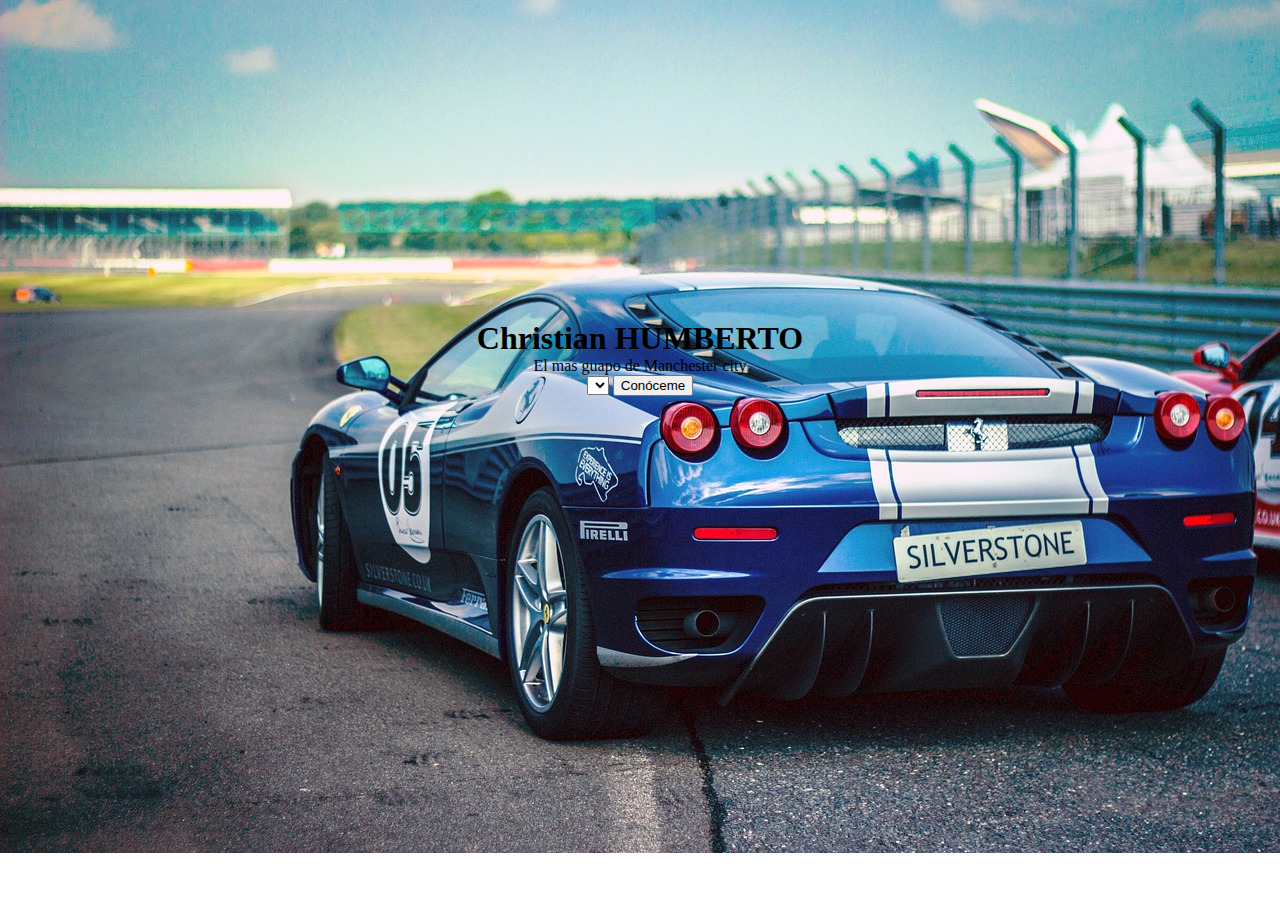
<file: index.html>
<!DOCTYPE html>
<html lang="en">
<head>
    <meta charset="UTF-8">
    <meta http-equiv="X-UA-Compatible" content="IE=edge">
    <meta name="viewport" content="width=device-width, initial-scale=1.0">
    <link rel="stylesheet" href="style.css">
    <title>Document</title>
</head>
<body class="main_index">
    <main class="contenedorindex">
        <h1 class="contenedorindex_titulo">Christian HUMBERTO</h1>
        <p class="contenedorindex_parrafo">El mas guapo de Manchester city </p>
        <select><br><br> </select>
    
        <a href="pagina1.html"><button> Conóceme </button></a>
    </main>
   
</body>
</html>
</file>
<file: style.css>
@import url('https://fonts.googleapis.com/css2?family=Chivo+Mono:ital,wght@0,400;1,200;1,300&display=swap');
*{
    margin: 0;
}
.main_index{
    text-align: center;
    background-image: url(car-race-gad2b79d5f_1280.jpg);
    background-repeat: no-repeat;
    background-size: cover;
    display: flex;
    justify-content: center;
    align-items: center;
    margin-top: 25%;
}
.contenedorIndex{
    text-align: center; font-size: larger;
}
.contenedorTitulo{
    font-family: 'Ubuntu', sans-serif;
    font-size: xx-large;
    
}
.contenedorParrafo{
    font-family: 'Playfair Display', serif;
}
.redesociales{
    background-color:lightgreen;
    height: 100px;
    display: flex;
    justify-content: center; 
    align-items: center; 
}
.redesocialesimg{
    height: 20px;
    margin-right: 10px;
    
} 
.menu{
    background-color:green;
    height: 100px;
    display: flex;
    justify-content: left; 
    align-items: center; 
}

.menuimg{
    height: 60px;
    margin-left: 300px;
}
.listaMenu{
    display: flex;
    justify-content: space-around;
    align-items: left;
    list-style-type: none;
    margin-left: 40%;
}
.listaMenu li{
    margin-right: 20px;
}
.contenedor-principal img{
    height: 500px;
    width: 500px;
    border-radius: 10px;
    margin-left: 250px;
    margin: 30px;
}

.contenedor-principal {
    background-image: rgb (245, 245, 220);
    display:flex;
    justify-content:space-between;
    align-items: center;
}

.contenedorYO {
    margin-right: 200px;
    margin-left: 150px;
}

.contenedor-principal h1{
    font-family:'Ubuntu', sans-serif;
    font-size: 50px;
    color: rgb(0, 0, 0);
    margin: 0px;
    margin-bottom: 20px;
    text-align: center;
}

.contenedor-principal p{
    font-family:'Playfair Display', serif;
    font-size: 20px;
    color: rgb(0, 0, 0);
    text-align: justify;
}
.botonMain {
    color: white;
    background: lightgreen;
    border:none;
    border-radius: 10px;
    font-family: verdana;
    font-size: 12px;
    width: 160px; 
    height: 40px;
    margin-right: 30px;
    margin-left: 250px;
}
.bloques{
    display: flex;
    align-items: center;
    justify-content: center;
}
.cuadro1{
    text-align: center;
    width: 20%;
    margin: 10px 20px;
    padding: 30px 0px;
    border:  green;
    border-radius: 30px;
    background-color: lightgreen;
}
.cuadro1 p{
    text-align: justify;
    margin: 10px;
}
.imgCuadro1{
    width: 200px;
}
.boton1{
    color:white;
    background: lightgreen;
    border: none;
    border-radius: 10px;
    font-family: verdana;
    font-size: 12px;
    width: 120px;
    height: 40px;

}
.cuadro2{
    text-align: center;
    width: 20%;
    margin: 10px 20px;
    padding: 30px 0px;
    border:  green;
    border-radius: 30px;
    background-color:  lightgreen;;
}
.imgCuadro1{ width: 200px;
}
.cuadro2 p{
    text-align: justify;
    margin: 10px;

}
.boton2{
    color: white;
    background: lightgreen;
    border: none;
    border-radius: 10px;
    font-family: verdana;
    font-size: 12px;
    width: 120px;
    height: 40px;
}
.cuadro3{
    text-align: center;
    width: 20%;
    margin: 10px 20px;
    padding: 30px 0px;
    border:  green;
    border-radius: 30px;
    background-color:lightgreen
}
.cuadro3 p{
    text-align: justify;
    margin: 10px;
}
.boton3{
    color:white;
    background:  lightgreen;
    border: none;
    border-radius: 10px;
    font-family: verdana;
    font-size: 12px;
    width: 120px;
    height: 40px;
}

.imgyo{
    width: 500px;
    margin-left: 100px;
}
</file>
